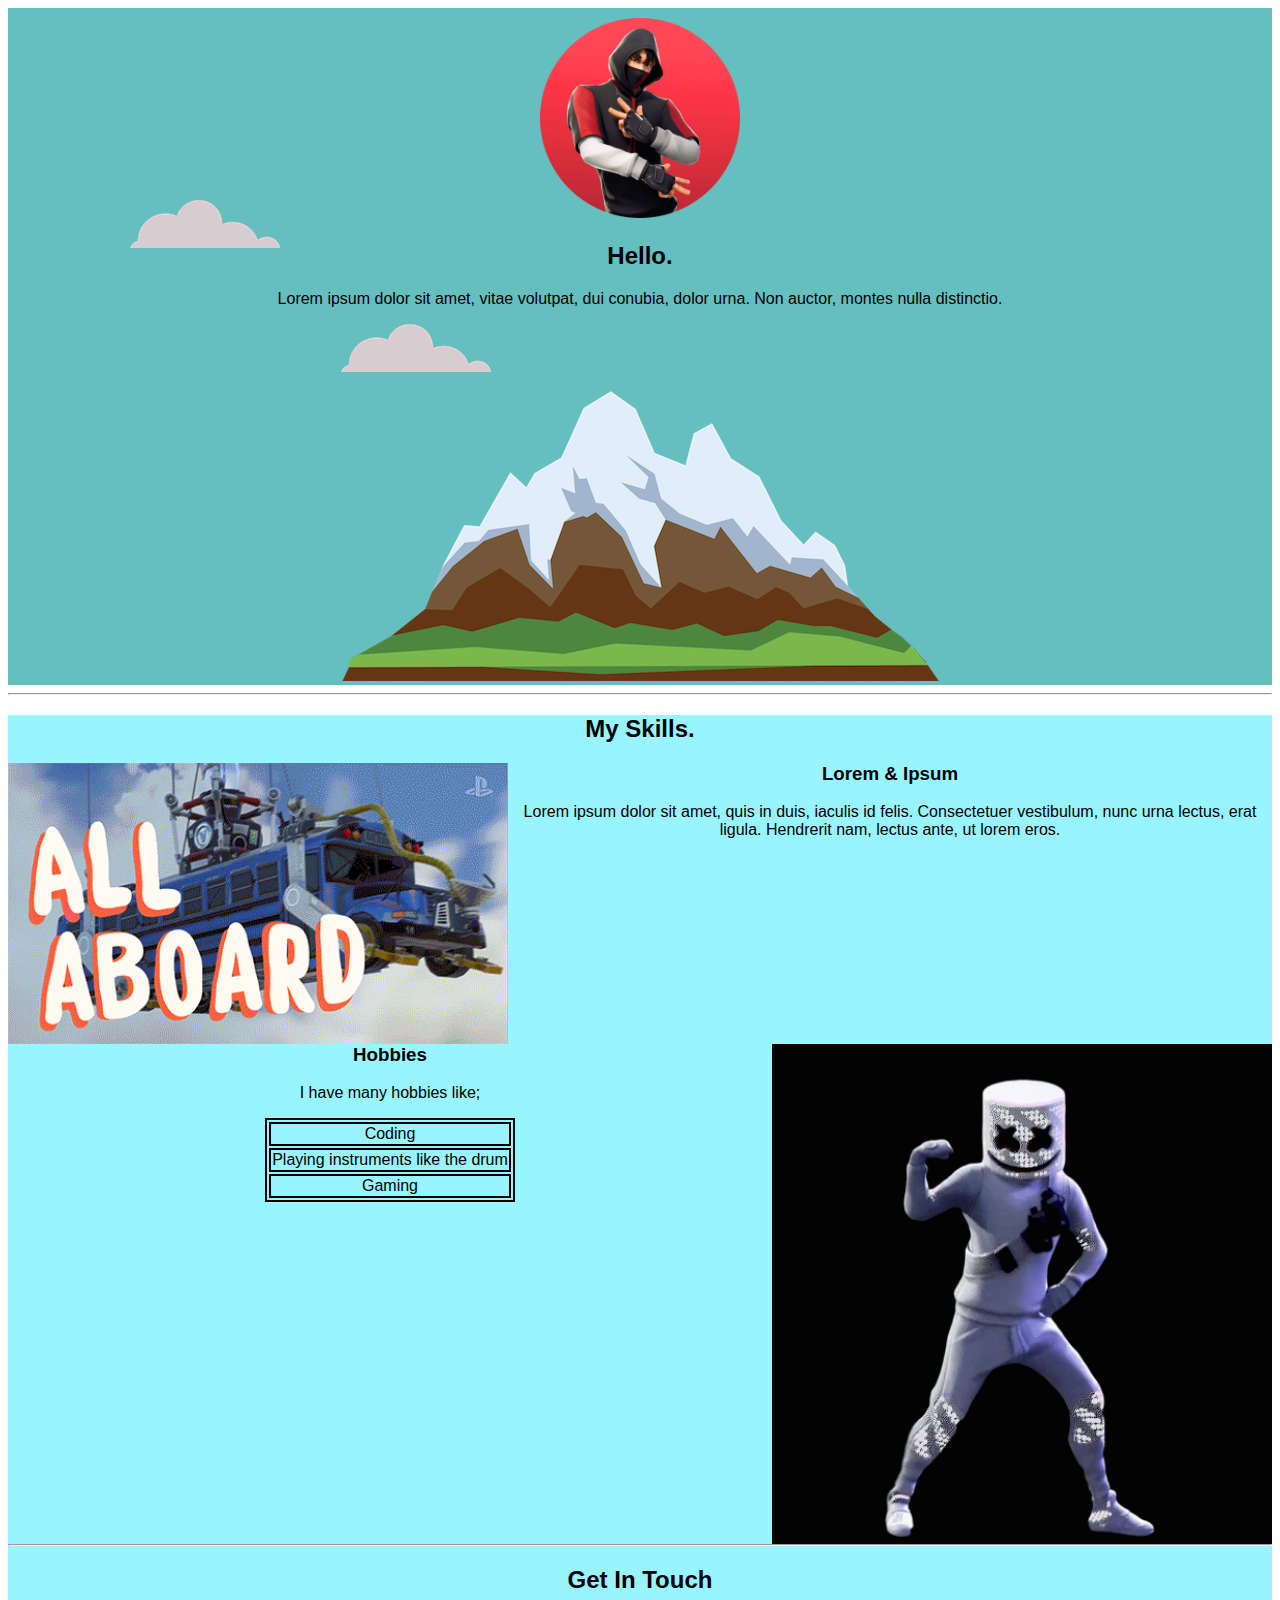
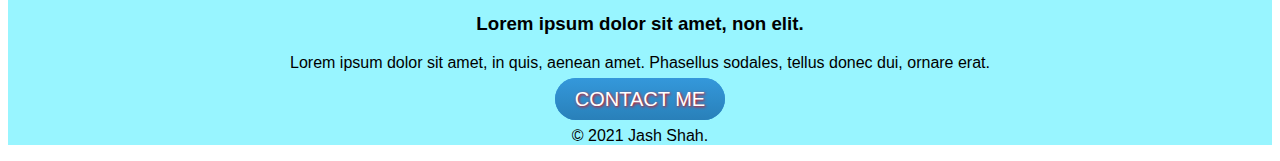
<file: index.html>
<!DOCTYPE html>
<html>
<head>
  <meta charset="utf-8">
  <title></title>
<link rel="stylesheet" type="text/css" href="style.css">
</head>
<body>
<div class="top-container">
  <div class="profile">
    <img   id="upper-cloud" class="cloud-img" src="images\cloud.png">
    <img  class="profilepicture" src="images\wp6169509-modified.png">
    <h2>Hello.</h2>
    <p>Lorem ipsum dolor sit amet, vitae volutpat, dui conubia, dolor urna. Non auctor, montes nulla distinctio.</p>
  </div>
  <img  class="cloud-img" src="images\cloud.png">
  <img src="images\mountain.png">
</div>
  <hr>
  <div id="hi">
  <div class="skills">
    <h2>My Skills.</h2>
    <div class="skill-row">
      <img class = "bus-gif"src="images\battle bus.gif">
      <h3>Lorem & Ipsum</h3>
      <p>Lorem ipsum dolor sit amet, quis in duis, iaculis id felis. Consectetuer vestibulum, nunc urna lectus, erat ligula. Hendrerit nam, lectus ante, ut lorem eros.</p>
    </div>
    </div>
    <div id = "programming-row" class="skill-row">
      <img class= "marsh-gif" src="images\marshmellow.gif">
      <h3>Hobbies</h3>
      <p> I have many hobbies like;</p>
      <table>
           <tr>
             <td>Coding</td>
           </tr>
           <tr>
             <td>Playing instruments like the drum</td>
           </tr>
           <tr>
             <td>Gaming</td>
           </tr>
          </table>

    </div>
    
  <div class="contact-me">
    <hr>
    <h2>Get In Touch</h2>
    <h3>Lorem ipsum dolor sit amet, non elit.</h3>
    <p>Lorem ipsum dolor sit amet, in quis, aenean amet. Phasellus sodales, tellus donec dui, ornare erat.</p>
    <a class="btn" href="mailto:jashshah17@gmail.com">CONTACT ME</a>
  </div>

<div class="bottom-container">
  <p>© 2021 Jash Shah.</p>
</div>
</div>

</body>
</html>
</file>
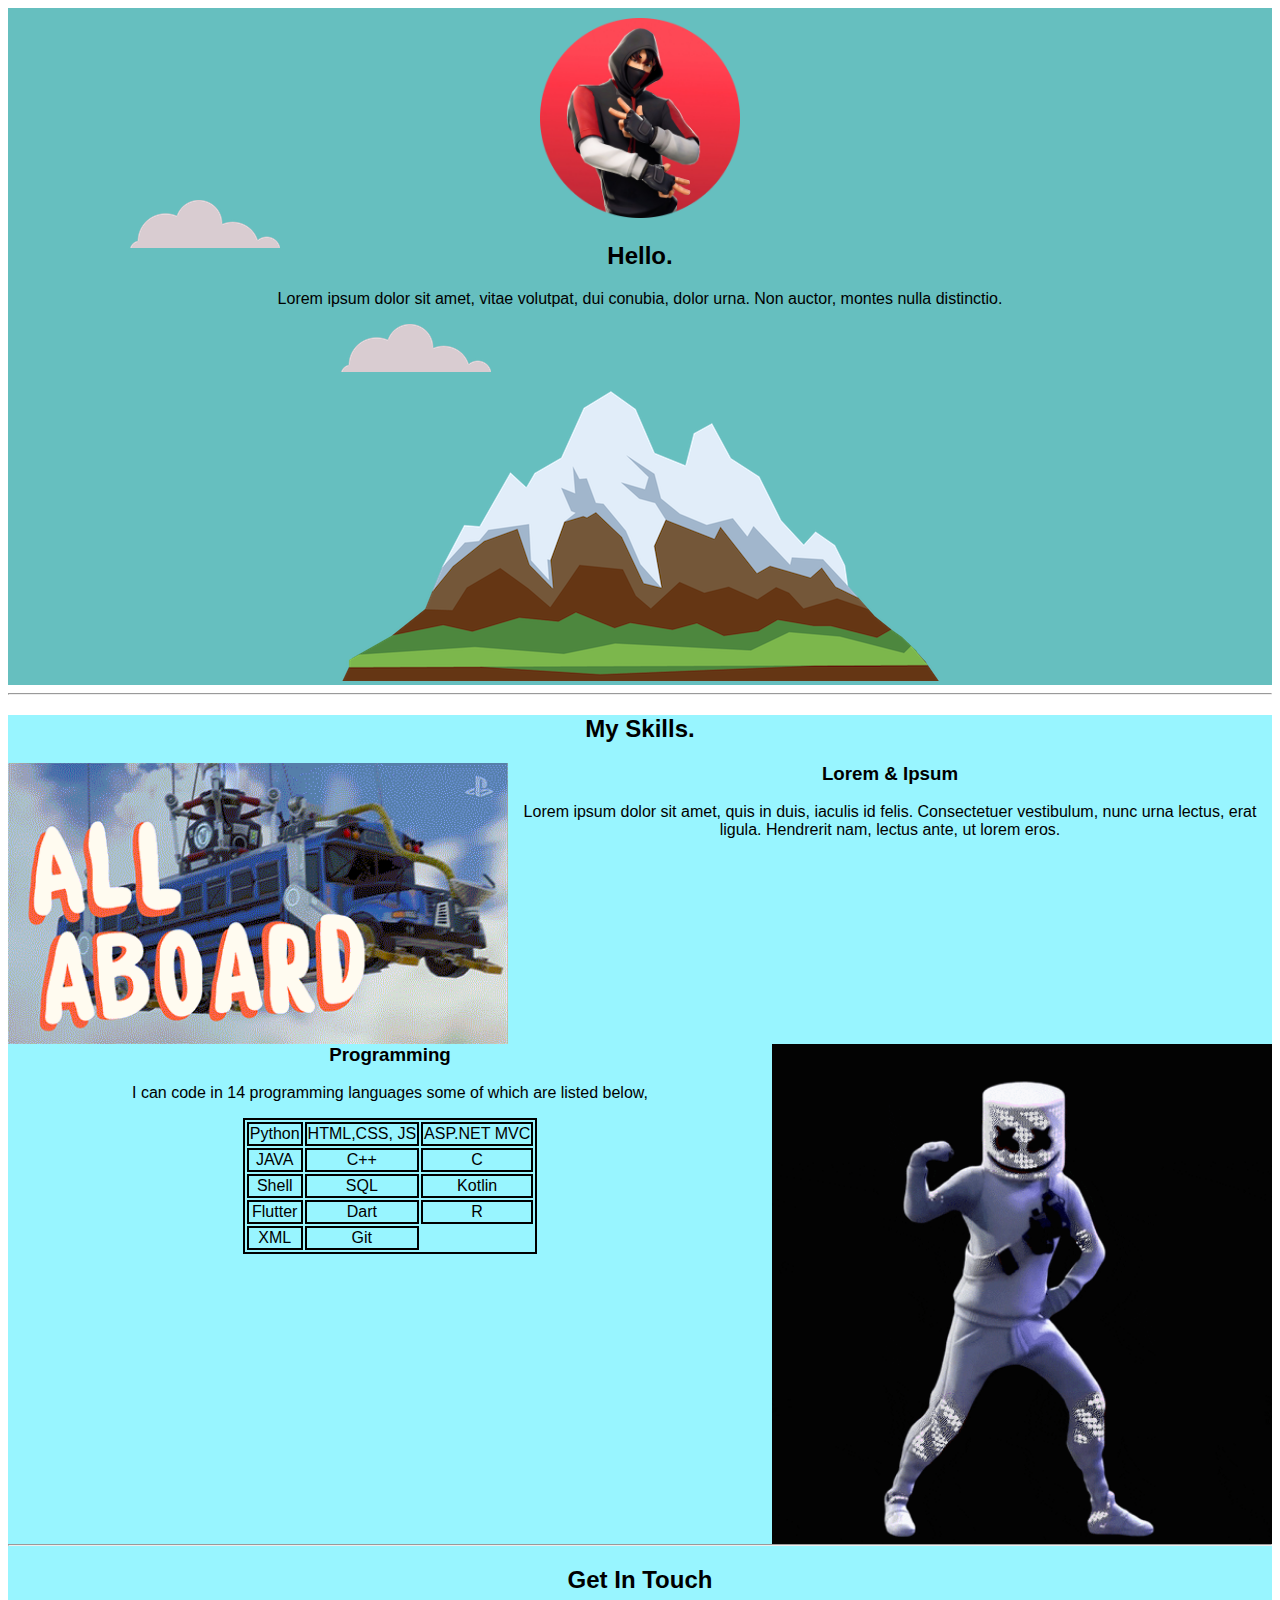
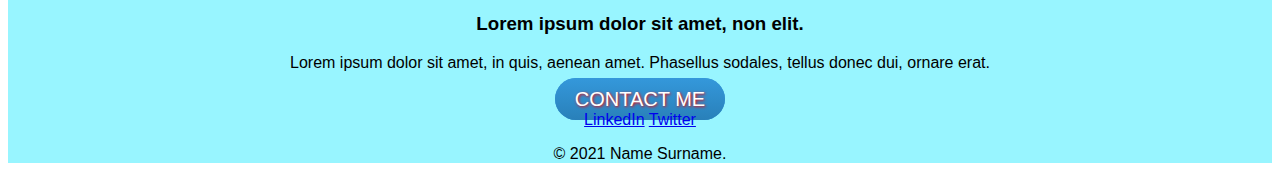
<file: StubCode.html>
<!DOCTYPE html>
<html>
<head>
  <meta charset="utf-8">
  <title></title>
<link rel="stylesheet" type="text/css" href="style.css">
</head>
<body>
<div class="top-container">
  <div class="profile">
    <img   id="upper-cloud" class="cloud-img" src="images\cloud.png">
    <img  class="profilepicture" src="images\wp6169509-modified.png">
    <h2>Hello.</h2>
    <p>Lorem ipsum dolor sit amet, vitae volutpat, dui conubia, dolor urna. Non auctor, montes nulla distinctio.</p>
  </div>
  <img  class="cloud-img" src="images\cloud.png">
  <img src="images\mountain.png">
</div>
  <hr>
  <div id="hi">
  <div class="skills">
    <h2>My Skills.</h2>
    <div class="skill-row">
      <img class = "bus-gif"src="images\battle bus.gif">
      <h3>Lorem & Ipsum</h3>
      <p>Lorem ipsum dolor sit amet, quis in duis, iaculis id felis. Consectetuer vestibulum, nunc urna lectus, erat ligula. Hendrerit nam, lectus ante, ut lorem eros.</p>
    </div>
    </div>
    <div id = "programming-row" class="skill-row">
      <img class= "marsh-gif" src="images\marshmellow.gif">
      <h3>Programming</h3>
      <p> I can code in 14 programming languages some of which are listed below,</p>
      <table>
           <tr>
             <td>Python</td>
             <td>HTML,CSS, JS</td>
             <td>ASP.NET MVC</td>
           </tr>
           <tr>
             <td>JAVA</td>
             <td>C++</td>
             <td>C</td>
           </tr>
           <tr>
             <td>Shell</td>
             <td>SQL</td>
             <td>Kotlin</td>
           </tr>
           <tr>
             <td>Flutter</td>
             <td>Dart</td>
             <td>R</td>
           </tr>
           <tr>
             <td>XML</td>
             <td>Git</td>
           </tr>
          </table>

    </div>
    
  <div class="contact-me">
    <hr>
    <h2>Get In Touch</h2>
    <h3>Lorem ipsum dolor sit amet, non elit.</h3>
    <p>Lorem ipsum dolor sit amet, in quis, aenean amet. Phasellus sodales, tellus donec dui, ornare erat.</p>
    <a class="btn" href="mailto:jashshah17@gmail.com">CONTACT ME</a>
  </div>

<div class="bottom-container">
  <a class="footer-link" href="https://www.linkedin.com/">LinkedIn</a>
  <a class="footer-link" href="https://twitter.com/">Twitter</a>
  <p>© 2021 Name Surname.</p>
</div>
</div>

</body>
</html>
</file>
<file: style.css>
.profilepicture{
	height: 200px;
	width: 200px;
}
body{
	text-align: center;
	font-family: sans-serif;
}
.cloud-img{
	position: absolute;
}
#upper-cloud{
	right: 1000px;
	top: 200px;
}

.top-container{
 	background-color: #66bfbf;
 	padding-top: 10px;
}

.bus-gif{
	float: left;
	width: 500px;
}

.marsh-gif{
	float: right;
	width: 500px;

}

#programming-row{
	clear: left;
}

.skill-row{
	margin-bottom: 50px;
}

.contact-me{
	clear:  right;
}
table{
	margin: 0 auto 0 auto;
	border: 2px solid;
}

table td{
	border: 2px solid;
}

#hi{
	background-color: #98F5FF;
}

.btn {
  background: #3498db;
  background-image: -webkit-linear-gradient(top, #3498db, #2980b9);
  background-image: -moz-linear-gradient(top, #3498db, #2980b9);
  background-image: -ms-linear-gradient(top, #3498db, #2980b9);
  background-image: -o-linear-gradient(top, #3498db, #2980b9);
  background-image: linear-gradient(to bottom, #3498db, #2980b9);
  -webkit-border-radius: 28;
  -moz-border-radius: 28;
  border-radius: 28px;
  text-shadow: 1px 1px 3px #fa0000;
  font-family: Arial;
  color: #ffffff;
  font-size: 20px;
  padding: 10px 20px 10px 20px;
  text-decoration: none;
}

.btn:hover {
  background: #3cb0fd;
  background-image: -webkit-linear-gradient(top, #3cb0fd, #3498db);
  background-image: -moz-linear-gradient(top, #3cb0fd, #3498db);
  background-image: -ms-linear-gradient(top, #3cb0fd, #3498db);
  background-image: -o-linear-gradient(top, #3cb0fd, #3498db);
  background-image: linear-gradient(to bottom, #3cb0fd, #3498db);
  text-decoration: none;
}
</file>
